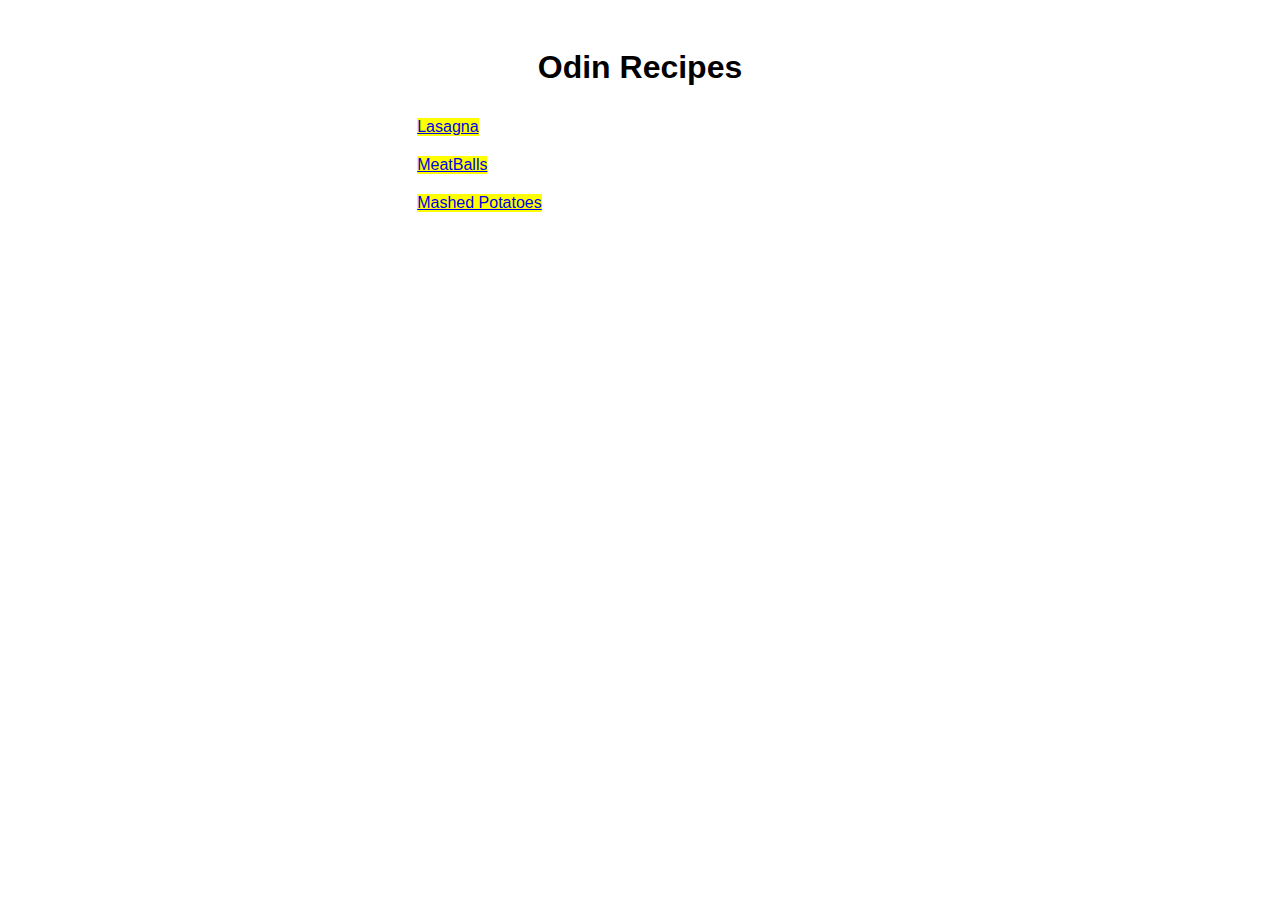
<file: index.html>
<!DOCTYPE html>
<html lang="en">
<head>
    <meta charset="UTF-8">
    <meta name="viewport" content="width=device-width, initial-scale=1.0">
    <title>Document</title>
    <link rel="stylesheet" href="style.css">
</head>
<body>
    <div class="container">
        <h1>Odin Recipes</h1>
        <ul>
            <li><a href="recipes/lasagna.html">Lasagna</a></li>
            <li><a href="recipes/meatballs.html">MeatBalls</a></li>
            <li><a href="recipes/mashed_potatoes.html">Mashed Potatoes</a></li>
        </ul>
    </div>
    
    
</body>
</html>
</file>
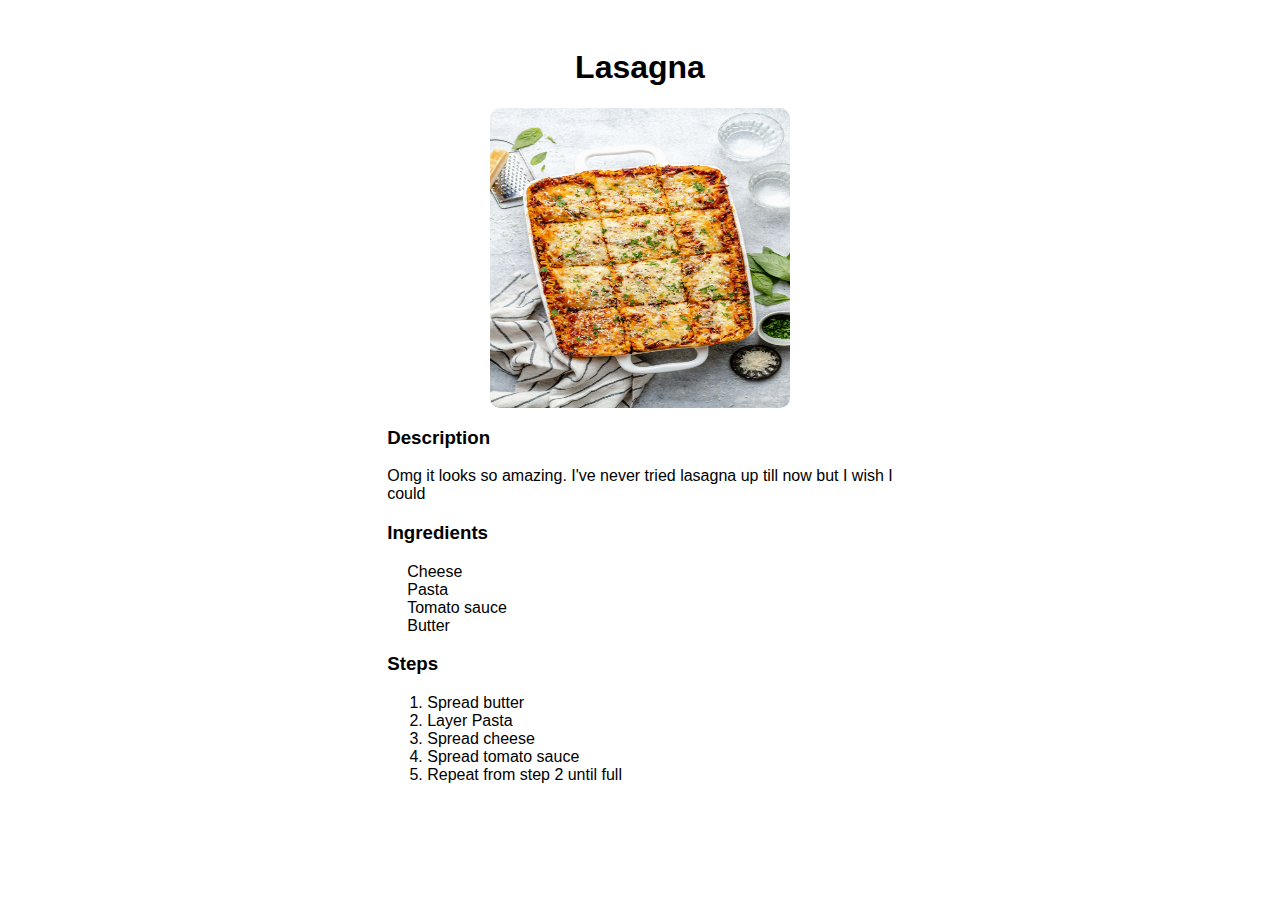
<file: recipes/lasagna.html>
<!DOCTYPE html>
<html lang="en">
<head>
    <meta charset="UTF-8">
    <meta name="viewport" content="width=device-width, initial-scale=1.0">
    <title>Document</title>
    <link rel="stylesheet" href="../style.css">
</head>
<body>
    <div class="container">
        <h1>Lasagna</h1>
        <img src="../images/Lasagna-5-scaled.jpg" alt="outcome lasagna" width="300" height="300">
        <h3>Description</h3>
        <p>Omg it looks so amazing. I've never tried lasagna up till now but I wish I could</p>
        <h3>Ingredients</h3>
        <ul>
            <li>Cheese</li>
            <li>Pasta</li>
            <li>Tomato sauce</li>
            <li>Butter</li>
        </ul>
    
        <h3>Steps</h3>
        <ol>
            <li>Spread butter</li>
            <li>Layer Pasta</li>
            <li>Spread cheese</li>
            <li>Spread tomato sauce</li>
            <li>Repeat from step 2 until full</li>
        </ol>
    </div>
    
</body>
</html>
</file>
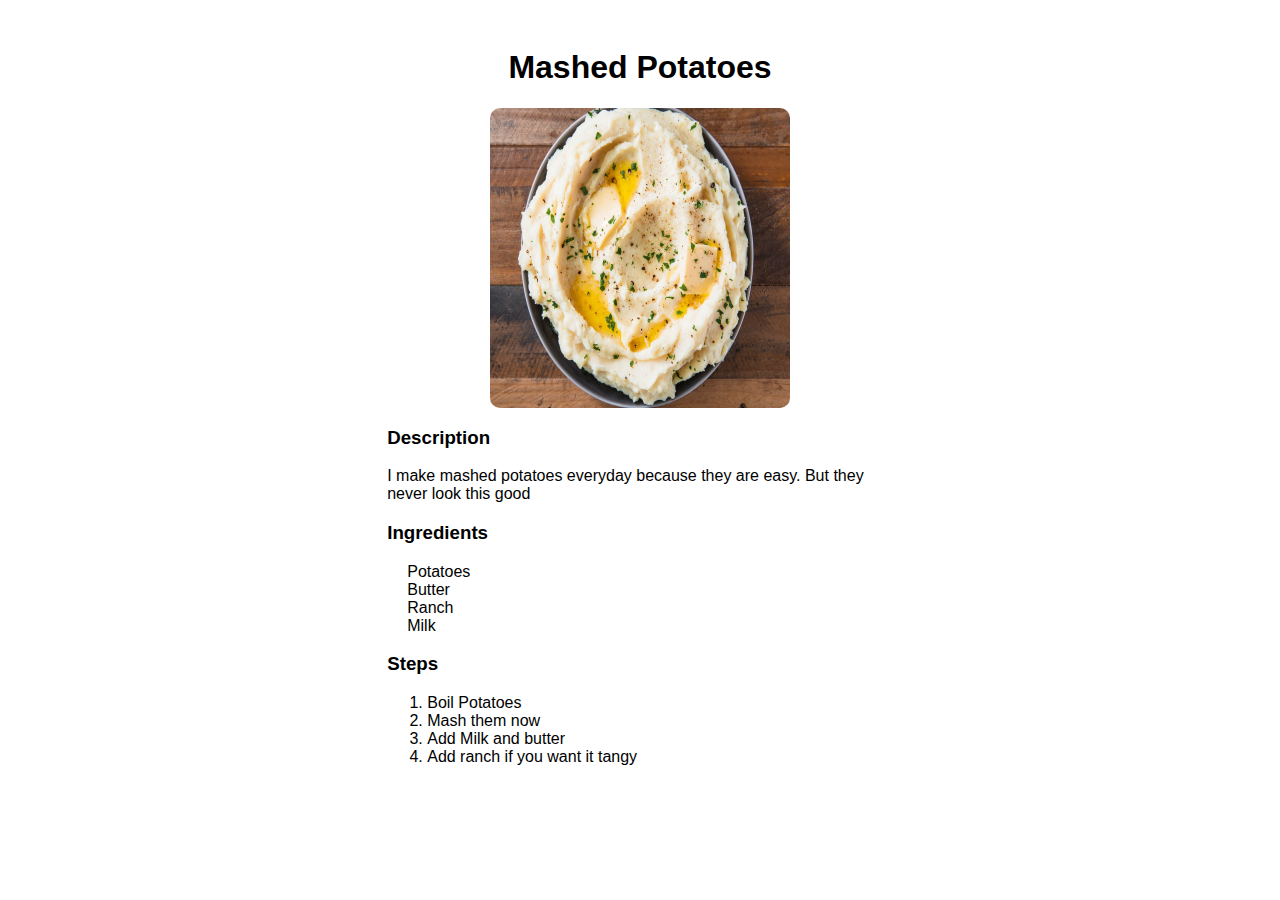
<file: recipes/mashed_potatoes.html>
<!DOCTYPE html>
<html lang="en">
<head>
    <meta charset="UTF-8">
    <meta name="viewport" content="width=device-width, initial-scale=1.0">
    <title>Document</title>
    <link rel="stylesheet" href="../style.css">
</head>
<body>
    <div class="container">
        <h1>Mashed Potatoes</h1>
        <img src="../images/MashedPotato.jpg" alt="outcome Mashed Potatoes" width="300" height="300">
        <h3>Description</h3>
        <p>I make mashed potatoes everyday because they are easy. But they never look this good</p>
        <h3>Ingredients</h3>
        <ul>
            <li>Potatoes</li>
            <li>Butter</li>
            <li>Ranch</li>
            <li>Milk</li>
        </ul>

        <h3>Steps</h3>
        <ol>
            <li>Boil Potatoes</li>
            <li>Mash them now</li>
            <li>Add Milk and butter</li>
            <li>Add ranch if you want it tangy</li>
        </ol>
    </div>
</body>
</html>
</file>
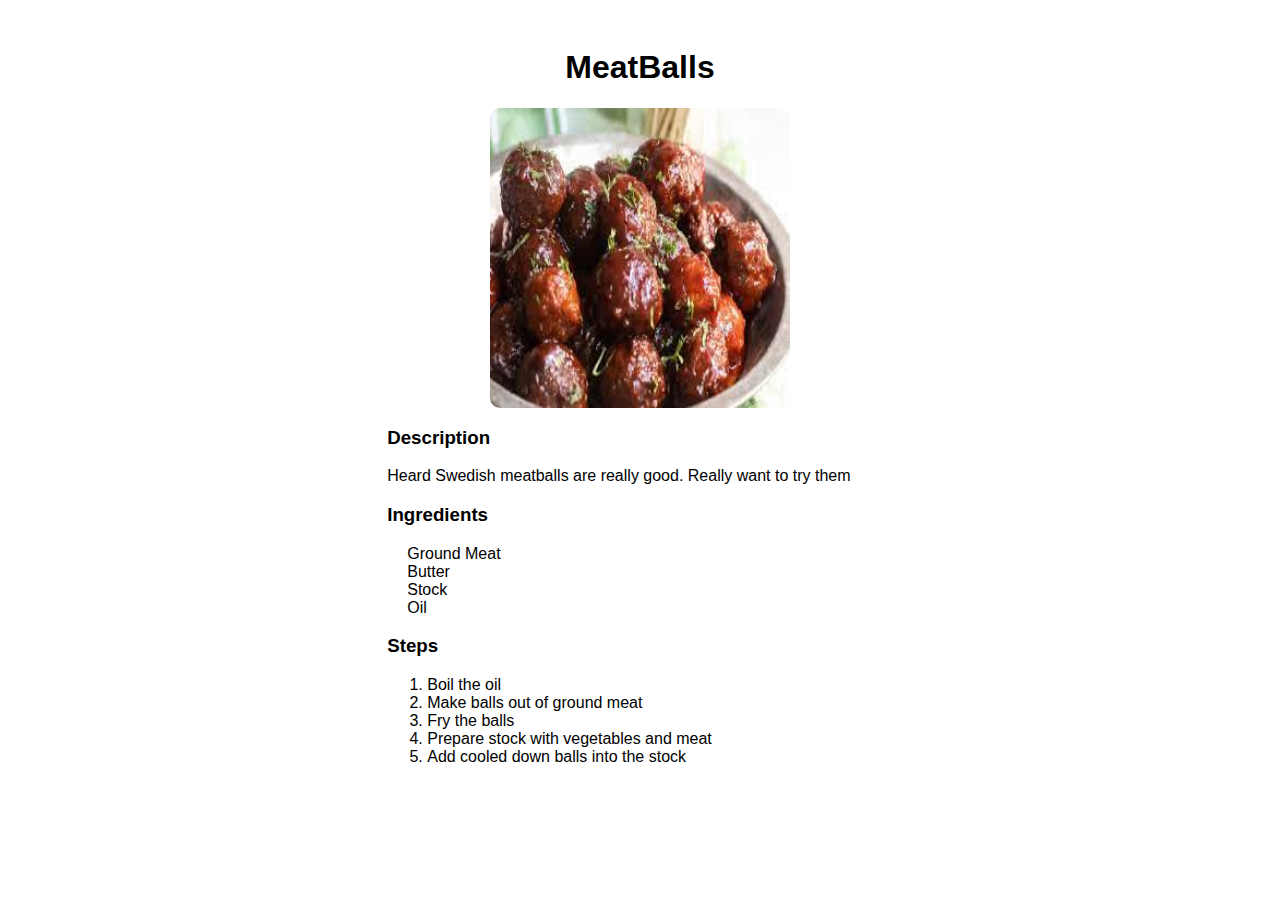
<file: recipes/meatballs.html>
<!DOCTYPE html>
<html lang="en">
<head>
    <meta charset="UTF-8">
    <meta name="viewport" content="width=device-width, initial-scale=1.0">
    <title>Document</title>
    <link rel="stylesheet" href="../style.css">
</head>
<body>
    <div class="container">
        <h1>MeatBalls</h1>
        <img src="../images/meatballs.jpeg" alt="outcome meatballs" width="300" height="300">
        <h3>Description</h3>
        <p>Heard Swedish meatballs are really good. Really want to try them</p>
        <h3>Ingredients</h3>
        <ul>
            <li>Ground Meat</li>
            <li>Butter</li>
            <li>Stock</li>
            <li>Oil</li>
        </ul>

        <h3>Steps</h3>
        <ol>
            <li>Boil the oil</li>
            <li>Make balls out of ground meat</li>
            <li>Fry the balls</li>
            <li>Prepare stock with vegetables and meat</li>
            <li>Add cooled down balls into the stock</li>
        </ol>
    </div>
</body>
</html>
</file>
<file: style.css>
.container {
    padding: 20px;
    width: 40%;
    margin: auto;
}

img {
    margin: auto;
    display: block;
    border-radius: 10px;
}

ul {
    list-style-type: none;
    padding-left: 20px;
}


h1 {
    text-align: center;
}

div {
    font-family: 'Lucida Sans', 'Lucida Sans Regular', 'Lucida Grande', 'Lucida Sans Unicode', Geneva, Verdana, sans-serif;
}

a {
    background-color: yellow;
    margin: 10px;
    display: inline-block;
}


a:hover {
    background-color: green;
    color: white;
    text-decoration: none;
}
</file>
